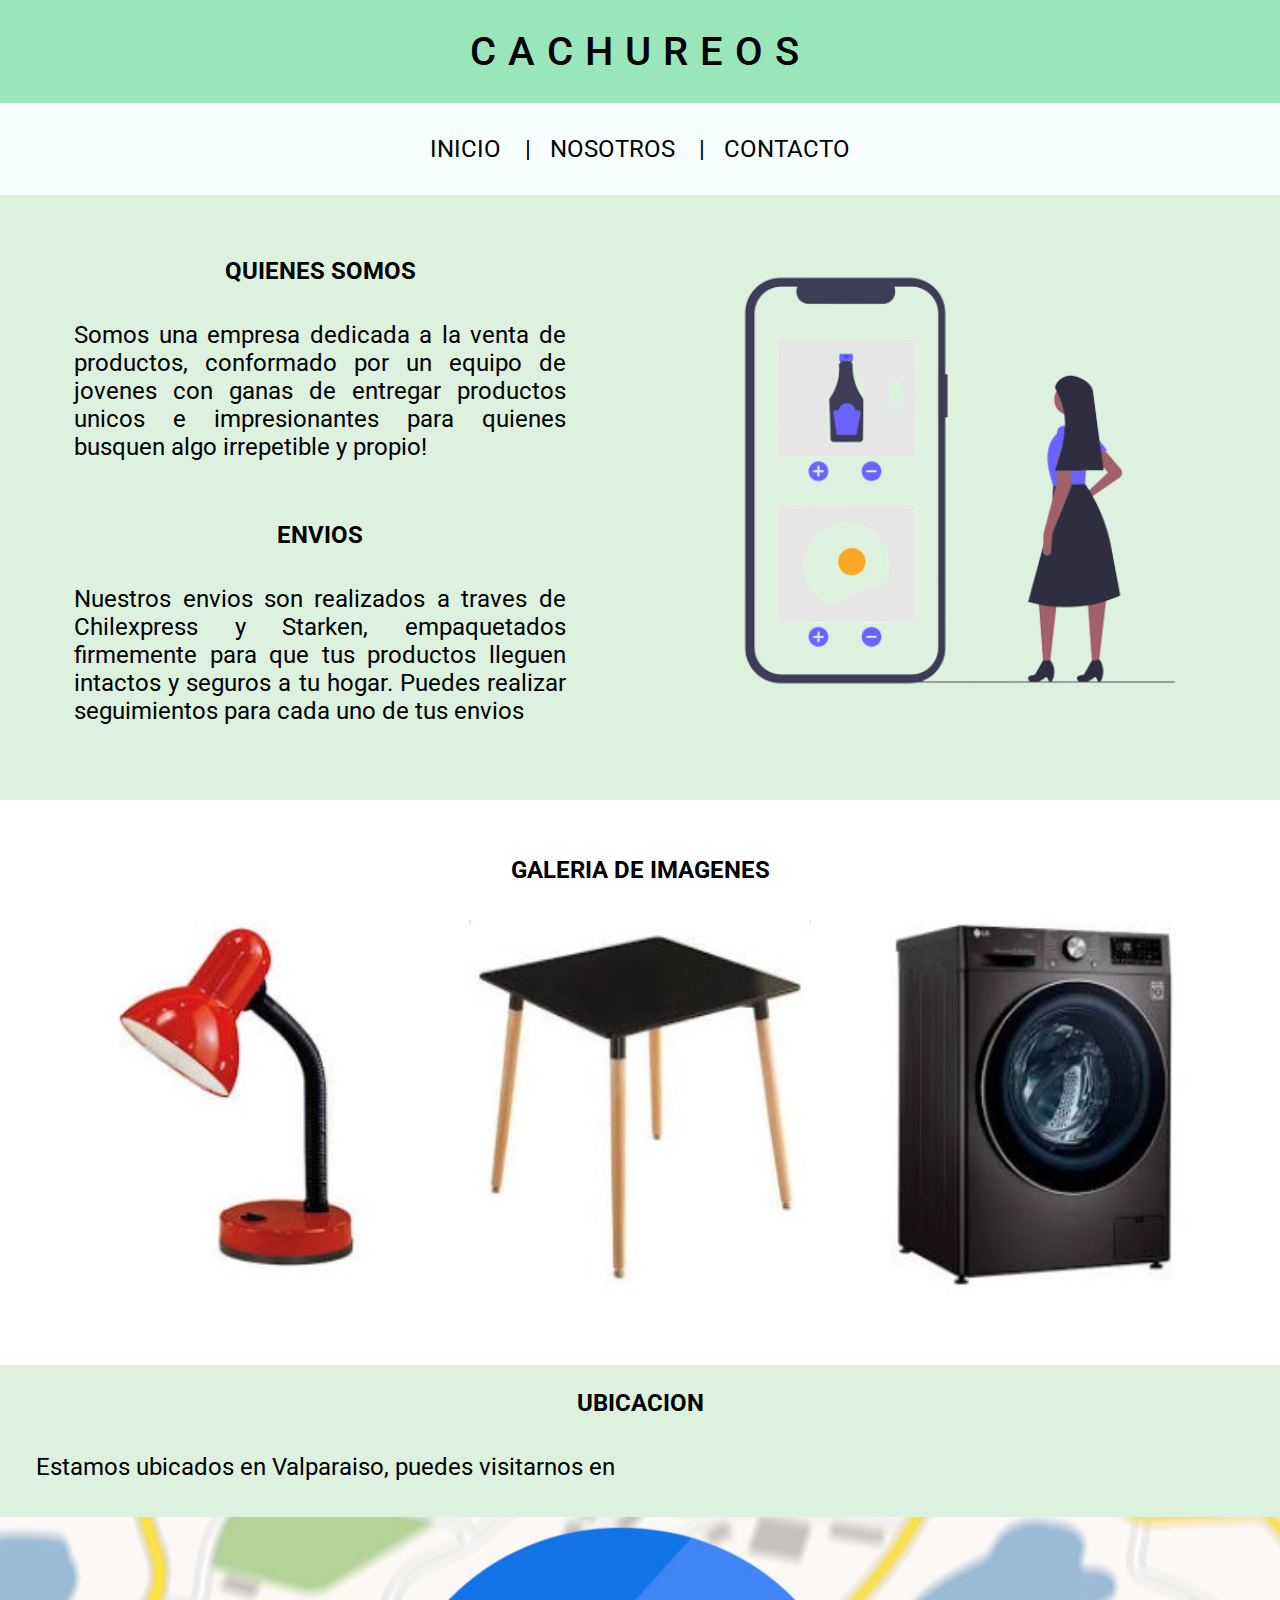
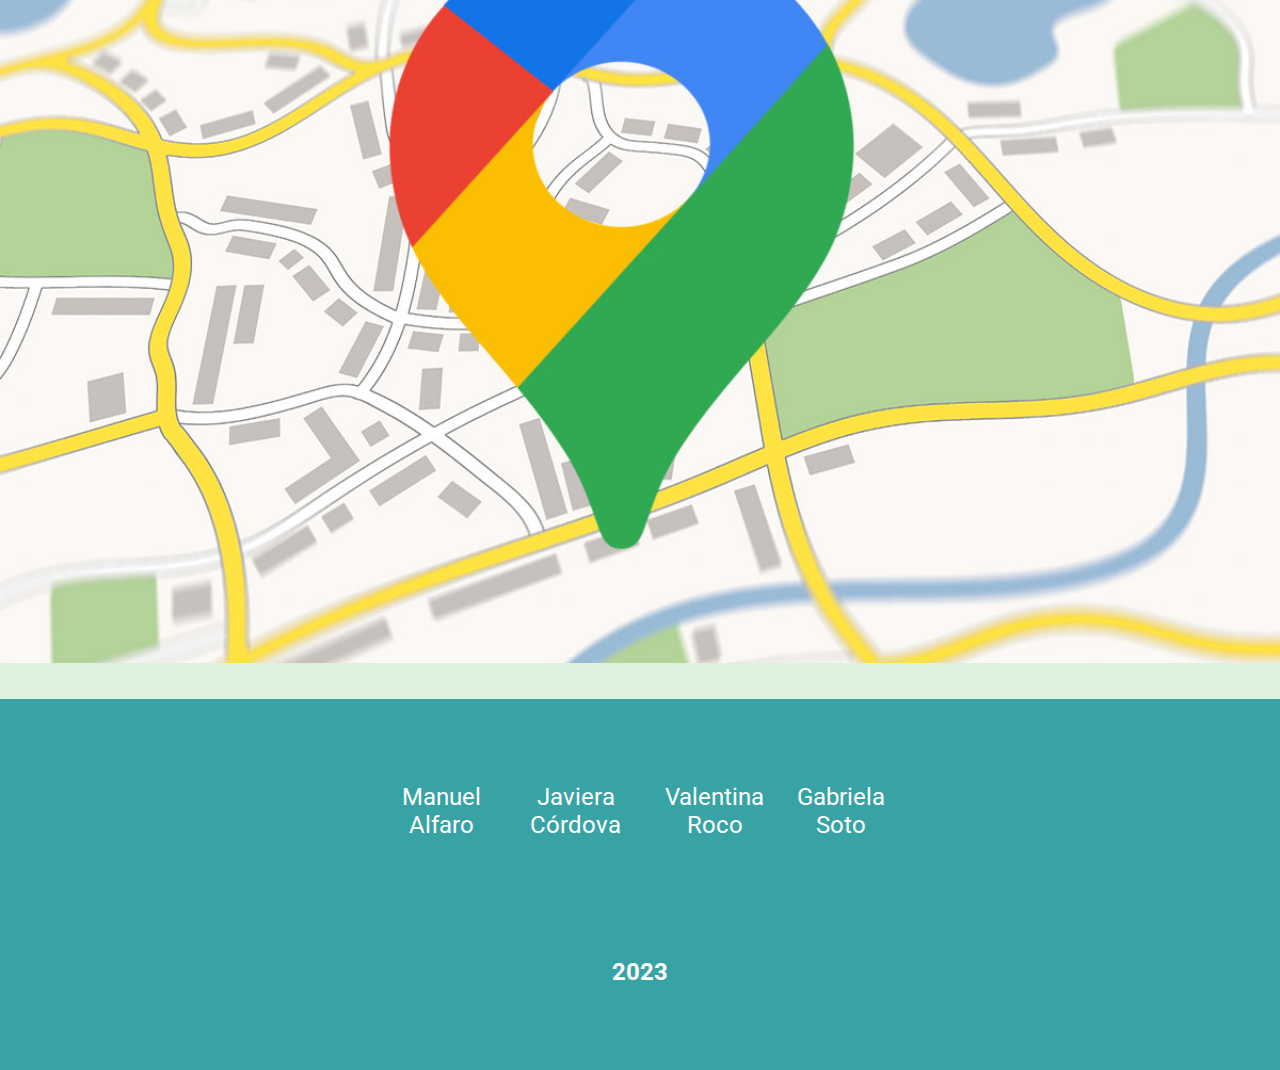
<file: index.html>
<!DOCTYPE html>
<html lang="es">

<head>
    <meta charset="UTF-8">
    <meta http-equiv="X-UA-Compatible" content="IE=edge">
    <meta name="viewport" content="width=device-width, initial-scale=1.0">
    <title>Cachureos</title>
    <link rel="stylesheet" href="./estilos/estilos.css">
</head>

<body>
    <header>
        <h1>Cachureos</h1>
    </header>
    <nav>
        <ul>
            <li><a class="btn-nav linea" href="./index.html">Inicio</a></li>
            <li><a class="btn-nav linea" href="./index.html#nosotros">Nosotros</a></li>
            <li><a class="btn-nav" href="./contacto.html">Contacto</a></li>
        </ul>
    </nav>
    <main>
        <section class="uno" id="nosotros">
            <div>
                <h2>Quienes Somos</h2>
                <p class="contenido">Somos una empresa dedicada a la venta de productos,
                conformado por un equipo de jovenes con ganas de entregar
                productos unicos e impresionantes para quienes busquen algo
                irrepetible y propio!
                 </p>

                <h2>Envios</h2>
                <p class="contenido">Nuestros envios son realizados a traves de Chilexpress y
                    Starken, empaquetados firmemente para que tus productos
                    lleguen intactos y seguros a tu hogar. Puedes realizar
                    seguimientos para cada uno de tus envios
                </p>
            </div>

            <div>
            <img class="unoimg" src="./images/ilustr.png" alt="Ilustración de Compra">
            </div>

        </section>

        <section id="galeria" class="dos">
            <h2>Galeria de Imagenes</h2>
            <div class="carrusel">
            <img src="./images/foto01.jfif" alt="Producto01">
            <img src="./images/foto02.jpeg" alt="Producto02">
            <img src="./images/foto03.jpeg" alt="Producto03">
            </div>
        </section>
        <section class="tres">
            <h2>Ubicacion</h2>
            <p class="contenido"> Estamos ubicados en Valparaiso, puedes visitarnos en</p>
            <img src="./images/map.jpg" alt="Mapa de Ubicacion">
        </section>
    </main>
    <footer>
        <div class="nombres">
        <p class="integrantes">Manuel Alfaro</p>
        <p class="integrantes">Javiera Córdova</p>
        <p class="integrantes">Valentina Roco</p>
        <p class="integrantes">Gabriela Soto</p>
        </div>

        <div>
        <h2>2023</h2>
        </div>
        
    </footer>

</body>

</html>
</file>
<file: estilos/estilos.css>
@import url('https://fonts.googleapis.com/css2?family=Roboto:wght@400;500&display=swap');

/* Generales */

* {
    margin: 0;
    padding: 0;
    box-sizing: border-box;
}

body {
    font-family: 'Roboto', sans-serif;
    background-color: #DCF2DE;
    font-size: 400;
}

img {
    max-width: 100%;
}

h1, h2, h3 {
    text-transform: uppercase;
    text-align: center;
}

/* Colores */

:root {
    --fondo: rgb(154, 230, 187);
}

/* Header */


header {
    padding: 0.5em;
    background-color: var(--fondo);
    text-transform: uppercase;
}

header h1{
    padding: 0.5em;
    font-weight: 500;
    text-align: center;
    font-size: 2.5em;
    letter-spacing: 0.3em;
}

/* Nav */

nav {
    background-color: #F6FEFE;
    text-transform: uppercase;
    padding: 2em;
    text-align: center;
}

ul {
    list-style-type: none;
    font-size: 1.2em;
}

.btn-nav{
    margin: 0.3em;
    text-decoration: none;
    color: black;
    font-size: 1.5rem;
}

/* Main */



main {
    display: flex;
    flex-direction: column;
}

main h2 {
    padding: 1em 1em 0 1em;
}

.contenido {
    padding: 1.5em;
    text-align: justify;
}

.description {
    display: flex;
    text-transform: uppercase;
    justify-content: center;
}

/* Galeria */

#galeria {
    padding: 2em;
    display: flex;
    flex-direction: column;
}

.dos {
    padding: 2em 0;
    background-color: #fff;
    width: 100%;
    justify-content: center;
}

.dos h2{    
    text-transform: uppercase;
    text-align: center;
}


/* Footer */

footer {
    background-color: #38A3A5;
    color: #ffff;
    margin-top: 2em;
    text-align: center;
    padding: 3em;
}



.integrantes {
    font-size: 1.5rem;
}

footer span {
    margin: 0 2em;
}

footer h2 {
    margin: 2em 0 0 0;
}


/* Formulario */

.formulario {
    display: flex;
    flex-direction: column;
    width: 90%;
    justify-content: center;
    align-items: center;
    margin: auto;
}
.formulario h2{
    margin: 1em auto;
}
input {
    outline: 0;
    margin: 1em;
    border-radius: 10px;
    padding: 1em;
    width: 100%;
    border-top-style: hidden;
    border-right-style: hidden;
    border-left-style: hidden;
    border-bottom-style: groove;
}

input:focus-visible {
    border-color: rgb(91, 197, 239);
    /* border-bottom-style: g; */
}

.description {
    width: 100%;
}

textarea {
    width: 100%;
    height: 200px;
    padding: .7em;
    margin: 0 auto;
    outline: 0;
    width: 100%;
    border: none;
    outline: none;
    border-color: black;
    border-top-style: hidden;
    border-right-style: hidden;
    border-left-style: hidden;
    border-bottom-style: groove;
    resize: none;
    border-radius: 10px;
    /*remove the resize handle on the bottom right */
}

textarea:focus-visible {
    border-color: rgb(91, 197, 239);
}

.enviar {
    position: relative;
    width: 20em;
    padding: 1em 2em;
    margin: 3em 0;
    display: flex;
    background-color: rgb(255, 255, 255);
    border-radius: 5%;
    justify-content: center;
}

.enviar:hover {
    background-color: aquamarine;
}

.icon {
    margin: 2%;
    padding: 0 2%;
}

button {
    font-size: 1em;
    border: 0;
    background: none;
    text-transform: uppercase;
}


/* Media Queries */

@media (min-width: 768px) {

    nav li { 
        display: inline;
    }

    .linea::after {
        content: "|";   
        margin-left: 1em;
        }

    .uno {
        display: flex;
        flex-wrap: wrap;
        justify-content: space-between;
    } 

    .unoimg{
        width: 100%;
        margin: auto;
    }

    div {
        width: 50%;
        padding: 3% 3%; 
    }

    .carrusel {
        display: flex;
        flex-direction: row;
        justify-content: space-between;
        width: 100%;
    }

    .dos img {
        width: 30%;
    }


    .tres img {
        width: 100%;

    }

    footer {
        display: flex;
        justify-content: center;
        flex-direction: column;
        align-items: center;
    }

    footer .nombres {
        display: flex;
        justify-content: space-between;

    }

    p {
            font-size: 1.5em; 
        }
    .formulario{
        width: 40em;
        margin: auto;
    }

}





/* .linea::after{
        content: "|";   
        margin-left: 1em;
    } */
</file>
